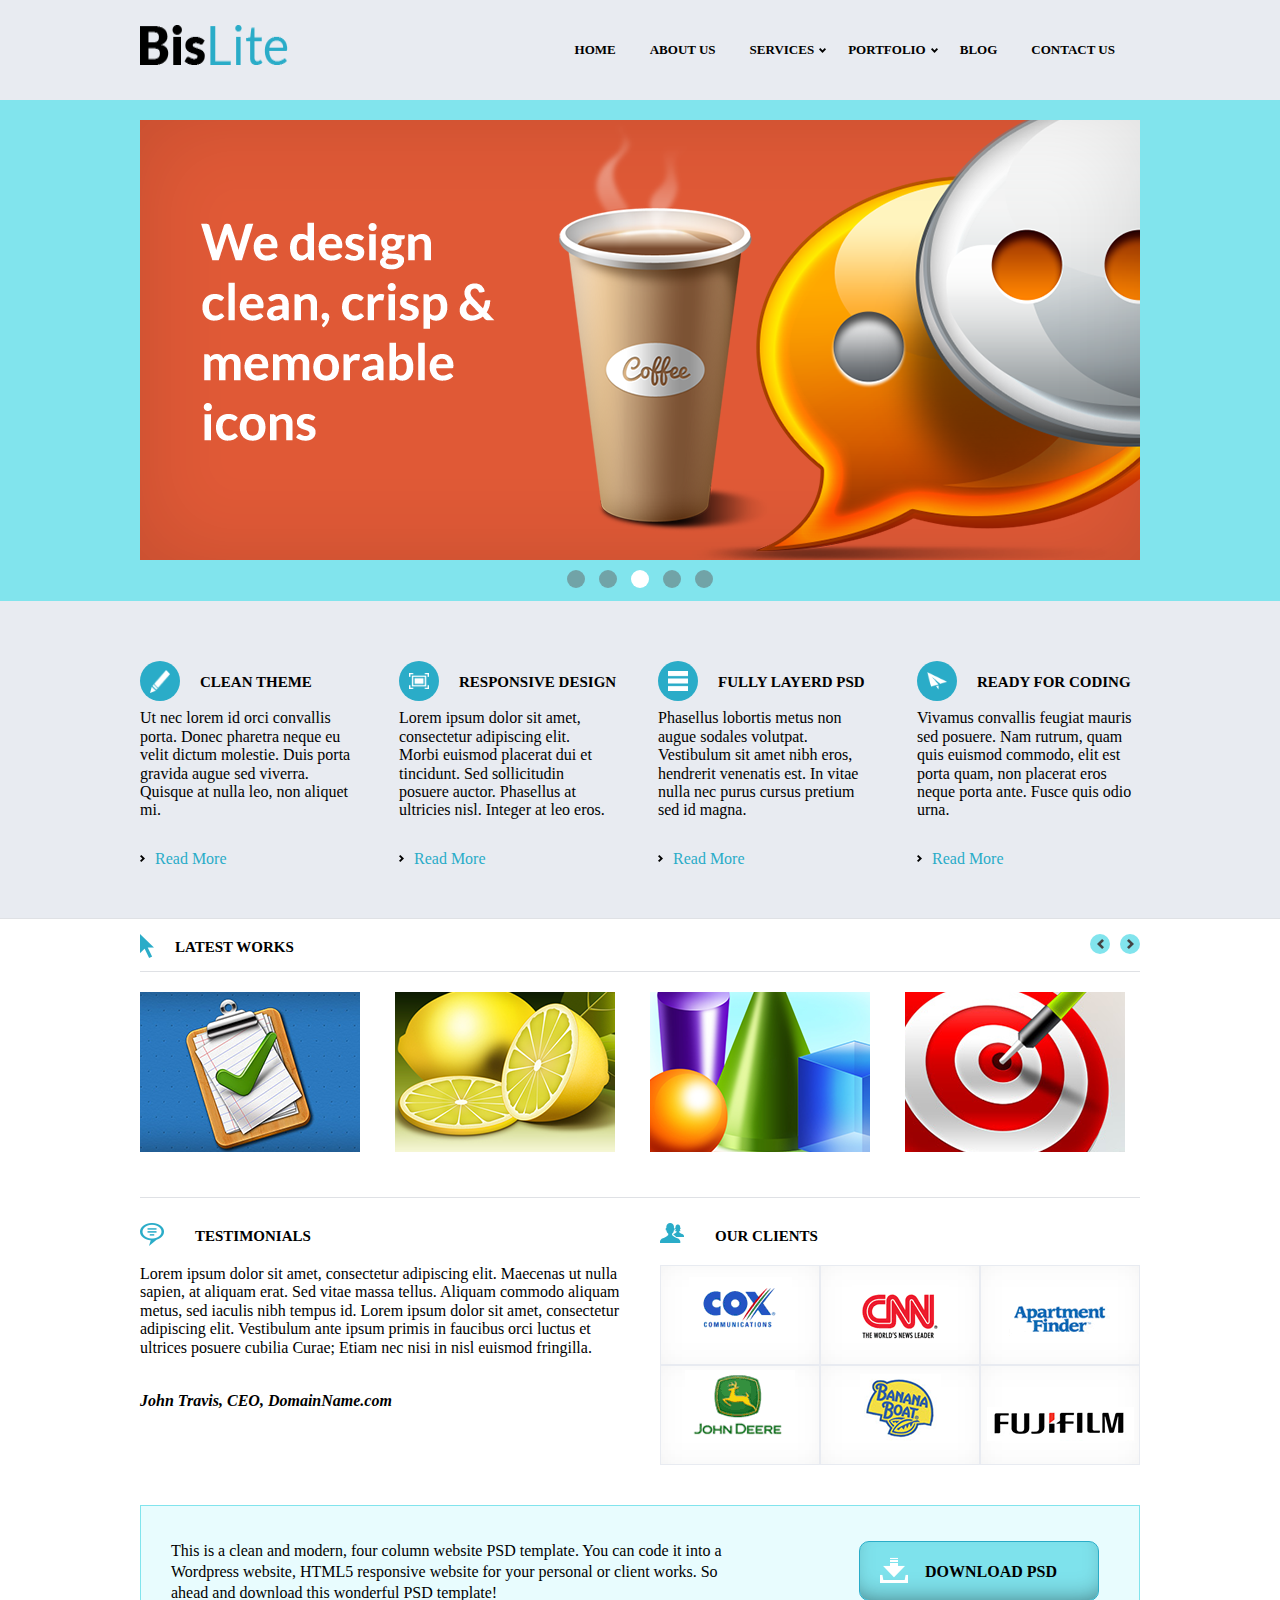
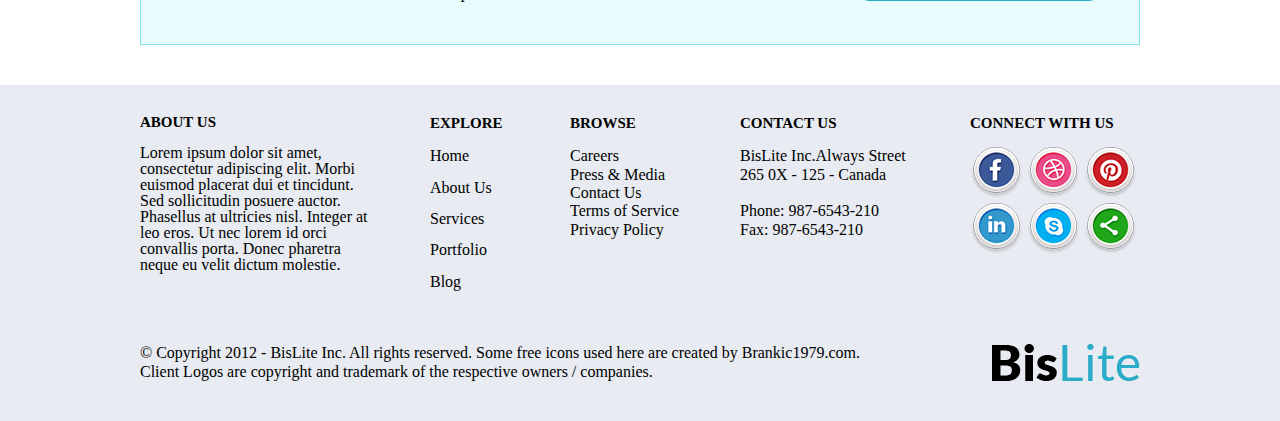
<file: index.html>
<!DOCTYPE html>
<html lang="en">
	<head>
		<meta charset="UTF-8">
		<meta name="viewport" content="width=device-width, initial-scale=1.0">
		<meta http-equiv="X-UA-Compatible" content="ie=edge">
		<title>Document</title>
		<link rel="stylesheet" href="./css/normalaize.css">
		<link rel="stylesheet" href="./css/main.css">
	</head>
	<body>
		<header class="page-header">
			<div class="container clearfix page-header-wrapper">
				<a href="#" class="logo">
					<img src="img/logo.png" alt="logo bislite" class="logo-img">
				</a>
				<nav class="navigation">
					<ul class="main-menu">
						<li class="item">
							<a href="#" class="navigation-link">home</a>
						</li>
						<li class="item">
							<a href="#" class="navigation-link">about us</a>
						</li>
						<li class="item drop-down">
							<a href="#" class="navigation-link">services</a>
							<ul class="sub-menu">
								<li class="item">
									<a href="#" class="navigation-link">Web Design</a>
								</li>
								<li class="item">
									<a href="#" class="navigation-link">Wordpress Design</a>
								</li>
								<li class="item">
									<a href="#" class="navigation-link">Mobile App Development</a>
								</li>
								<li class="item">
									<a href="#" class="navigation-link">Internet Marketing</a>
								</li>
								<li class="item">
									<a href="#" class="navigation-link">Social Media Managment</a>
								</li>
						    </ul>
						</li>
						<li class="item drop-down">
							<a href="#" class="navigation-link">portfolio</a>
						</li>
						<li class="item">
							<a href="#" class="navigation-link">blog</a>
						</li>
						<li class="item">
							<a href="#" class="navigation-link">contact us</a>
						</li>
					</ul>
				</nav>
			</div>
		</header>
		<main>
			<section class="slider">
				<div class="container slider-wrapper">
					<div class="slider_content"></div>
					<div class="slider-buttons">
						<button class="slider-button"></button>
						<button class="slider-button"></button>
						<button class="slider-button active"></button>
						<button class="slider-button"></button>
						<button class="slider-button"></button>
					</div>
				</div>
			</section>
			<section class="services">
				<div class="container services_wrapper clearfix">
					<div class="services-item">
						<h2 class="services-item-title logo-penscil">
							clean theme
						</h2>
						<p>
							Ut nec lorem id orci convallis porta. Donec pharetra neque eu velit dictum molestie. Duis porta gravida augue sed viverra. Quisque at nulla leo, non aliquet mi. 
						</p>
						<a href="#" class="expand">Read More</a>
					</div>
					<div class="services-item">
						<h2 class="services-item-title logo-screen">responsive design
						</h2>
						<p>
							Lorem ipsum dolor sit amet, consectetur adipiscing elit. Morbi euismod placerat dui et tincidunt. Sed sollicitudin posuere auctor. Phasellus at ultricies nisl. Integer at leo eros.
						</p>
						<a href="#" class="expand">Read More</a>
					</div>
					<div class="services-item">
						<h2 class="services-item-title logo-burgermenu">fully layerd psd
						</h2>
						<p>
							Phasellus lobortis metus non augue sodales volutpat. Vestibulum sit amet nibh eros, hendrerit venenatis est. In vitae nulla nec purus cursus pretium sed id magna. 

						</p>
						<a href="#" class="expand">Read More</a>
					</div>
					<div class="services-item">
						<h2 class="services-item-title logo-telegram">ready for coding
						</h2>
						<p>
							Vivamus convallis feugiat mauris sed posuere. Nam rutrum, quam quis euismod commodo, elit est porta quam, non placerat eros neque porta ante. Fusce quis odio urna. 
						</p>
						<a href="#" class="expand">Read More</a>
					</div>
				</div>
			</section>
			<section class="last-works">
				<div class="container clearfix">
					<header class="works-header clearfix">
						<h2 class="tittle-works">latest works</h2>
						<button class="arrow-button">
							<img src="img/arrow.png" alt="arrow-left" class="arrow-right">
						</button>
						<button class="arrow-button">
							<img src="img/arrow.png" alt="arrow-right" class="arrow-left">
						</button>
					</header>
					<div class="img-works clearfix">
						<div class="works">
							<img src="img/checked.png" alt="img-checked">
							<div class="view">
								<img src="img/eye.png" alt="img-eye" class="img-eye">
								<img src="img/clip.png" alt="img-clip" class="img-clip">
							</div>
						</div>
						<div class="works">
							<img src="img/lemon.png" alt="img-lemon">
							<div class="view">
								<img src="img/eye.png" alt="img-eye" class="img-eye">
								<img src="img/clip.png" alt="img-clip" class="img-clip">
							</div>
						</div>
						<div class="works">
							<img src="img/figures.png" alt="img-figures" >
							<div class="view">
								<img src="img/eye.png" alt="img-eye" class="img-eye">
								<img src="img/clip.png" alt="img-clip" class="img-clip">
							</div>
						</div>
						<div class="works">
							<img src="img/darts.png" alt="img-darts">
							<div class="view">
								<a href="#">
									<img src="img/eye.png" alt="img-eye" class="img-eye">
								</a>
								<a href="#">
									<img src="img/clip.png" alt="img-clip" class="img-clip">
								</a>
							</div>
						</div>
					</div>
				</div>
			</section>
			<section class="about-us">
				<div class="container clearfix">
					<div class="reviews">
						<h2 class="headline-reviews logo-comments">testimonials</h2>
						<p class="comment">Lorem ipsum dolor sit amet, consectetur adipiscing elit. Maecenas ut nulla sapien, at aliquam erat. Sed vitae massa tellus. Aliquam commodo aliquam metus, sed iaculis nibh tempus id. Lorem ipsum dolor sit amet, consectetur adipiscing elit. Vestibulum ante ipsum primis in faucibus orci luctus et ultrices posuere cubilia Curae; Etiam nec nisi in nisl euismod fringilla.</p>
						<p class="autor-comments">John Travis, CEO, DomainName.com</p>
					</div>
					<div class="clients clearfix">
						<h2 class="headline-reviews logo-reviews ">our clients</h2>
						<div class="logo-clients clearfix">
							<div class="container-logo">
								<a href="#">
									<img src="img/cox.png" alt="logo-cox">
								</a>
							</div>
							<div class="container-logo">
								<a href="#">
									<img src="img/cnn.png" alt="logo-cnn">
								</a>
							</div>
							<div class="container-logo">
								<a href="#">
									<img src="img/apart.png" alt="logo-apartment">
								</a>
							</div>
							<div class="container-logo">
								<a href="#">
									<img src="img/deere.png" alt="logo-deere">
								</a>	
							</div> 
							<div class="container-logo">
								<a href="#">
									<img src="img/banana.png" alt="logo-banana">
								</a>
							</div>
							<div class="container-logo">
								<a href="#">
									<img src="img/figifilm.png" alt="logo-figifilm">
								</a>
							</div>
						</div>
					</div>
				</div>
			</section>
			<section class="template">
				<div class="container download-template">
					<div class="download-button">
	                	<input id="file-input" type="file" name="file" class="upload-button">
	                	<label for="file-input" class="download-label">download psd</label>
	                </div>
					<p class="download-file">This is a clean and modern, four column website PSD template. You can code it into a Wordpress website, HTML5 responsive website for your personal or client works. So ahead and download this wonderful PSD template!</p>
				</div>
			</section>
		</main>
		<footer class="footer">
			<div class="container">
				<nav class="footer-nav clearfix">
					<div class="column-footer about">
						<h2 class="headline-footer">about us</h2>
						<p class="footer-about">Lorem ipsum dolor sit amet, consectetur adipiscing elit. Morbi euismod placerat dui et tincidunt. Sed sollicitudin posuere auctor. Phasellus at ultricies nisl. Integer at leo eros. Ut nec lorem id orci convallis porta. Donec pharetra neque eu velit dictum molestie.</p>
					</div>
					<div class="column-footer explore">
						<h2 class="headline-footer">explore</h2>
						<ul class="explore-list">
							<li class="explore-item">
								<a href="#">Home</a>
							</li>
							<li class="explore-item">
								<a href="#">About Us</a>
							</li>
							<li class="explore-item">
								<a href="#">Services</a>
							</li>
							<li class="explore-item">
								<a href="#">Portfolio</a>
							</li>
							<li class="explore-item">
								<a href="#">Blog</a>
							</li>
						</ul>
					</div>
					<div class="column-footer browse">
						<h2 class="headline-footer">browse</h2>
						<ul class="browse">
							<li>
								<a href="#">Careers</a>
							</li>
							<li>
								<a href="#">Press & Media</a>
							</li>
							<li>
								<a href="#">Contact Us</a>
							</li>
							<li>
								<a href="#">Terms of Service</a>
							</li>
							<li>
								<a href="#">Privacy Policy</a>
							</li>
						</ul>
					</div>
					<div class="column-footer contact">
						<h2 class="headline-footer">contact us</h2>
						<p>BisLite Inc.Always Street 265 0X - 125 - Canada</p><br>
						<p>Phone: 987-6543-210 Fax: 987-6543-210</p>
					</div>
					<div class="column-footer social-networks">
						<h2 class="headline-footer">connect with us</h2>
						<div class="networks-icon">
							<a href="#">
								<img src="img/facebook.png" alt="logo-facebook">
							</a>
							<a href="#">
								<img src="img/dribbble.png" alt="logo-dribble">
							</a>
							<a href="#">
								<img src="img/pinterest.png" alt="logo-pinterest">
							</a>
							<a href="#">
								<img src="img/linkedin.png" alt="logo-linkedin">
							</a>
							<a href="#">
								<img src="img/skype.png" alt="logo-skype">
							</a>
							<a href="#">
								<img src="img/share.png" alt="logo-share">
							</a>
						</div>
					</div>
				</nav>
				<section class="note-footer">
					<div class="container">
						<img src="img/logo.png" alt="logo" class="footer-logo">
						<p>© Copyright 2012 - BisLite Inc. All rights reserved. Some free icons used here are created by Brankic1979.com. Client Logos are copyright and trademark of the respective owners / companies.</p>
					</div>
				</section>
		  	</div>
		</footer>
	</body>
</html>
</file>
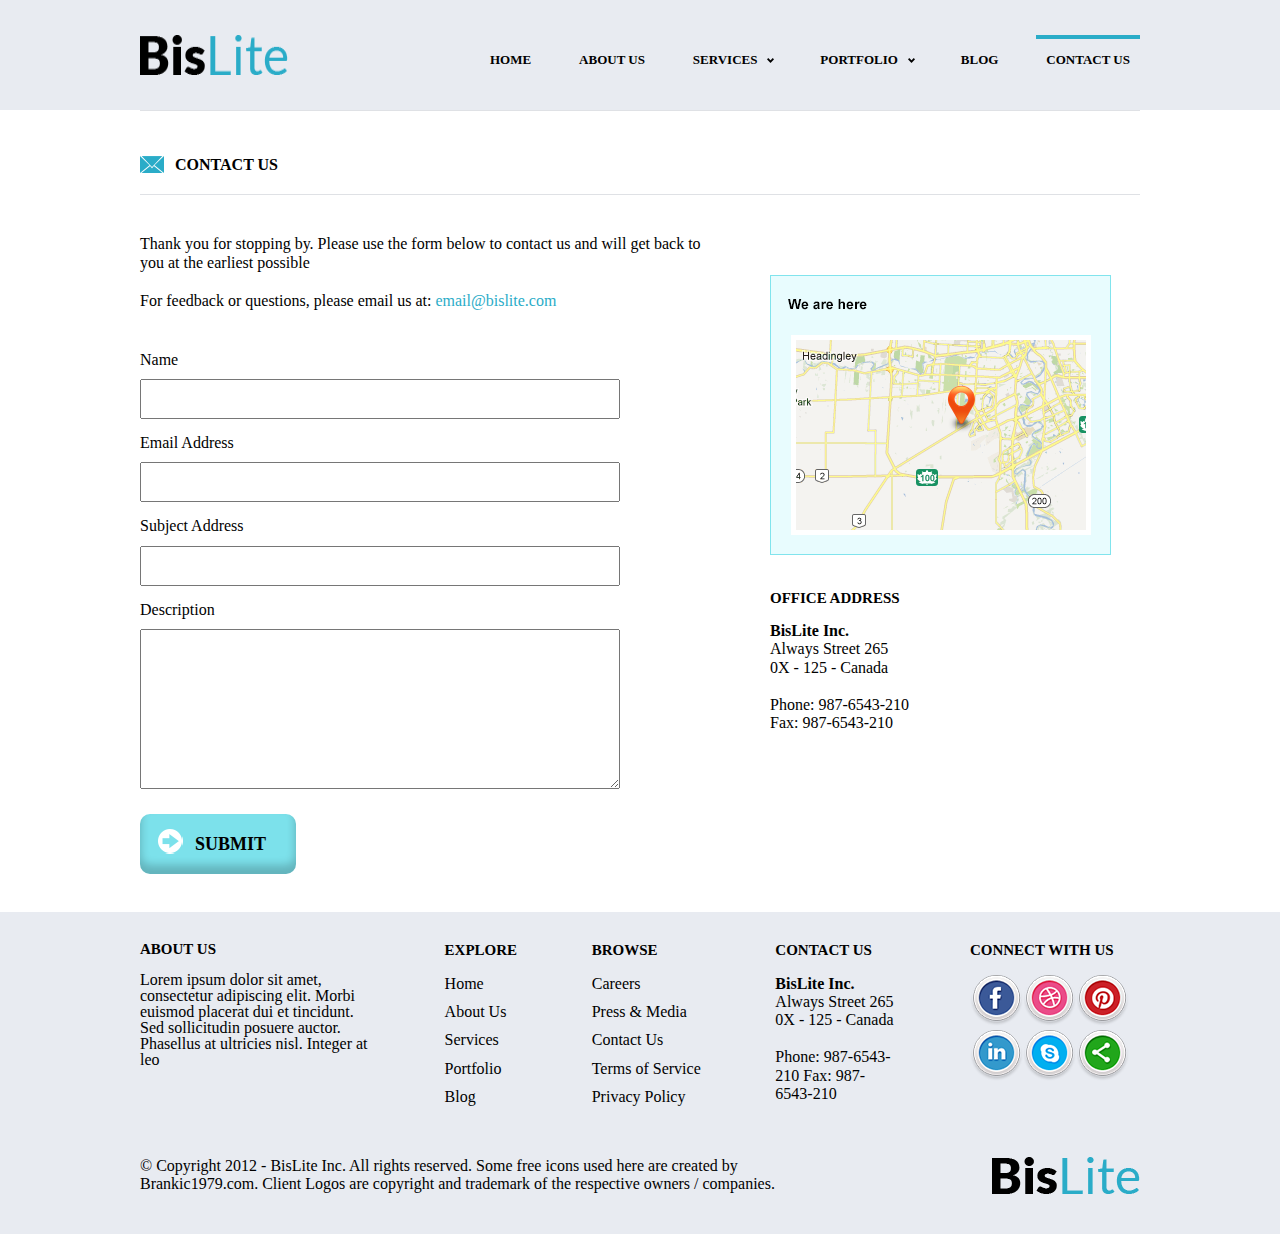
<file: assets/pages/contact.html>
<!DOCTYPE html>
<html lang="en">
    <head>
        <meta charset="UTF-8">
        <title>contact</title>
        <link rel="stylesheet" href="../css/normalaize.css">
        <link rel="stylesheet" href="../css/main.css">
    </head>
    <body>
        <header class="page-header">
            <div class="container page-header-wrapper">
                <a href="../../index.html" class="logo">
                <img src="../img/logo.png" alt="logo bislite" class="logo-img">
                </a>
                <nav class="navigation">
                    <ul class="main-menu">
                        <li class="item">
                            <a href="../../index.html" class="navigation-link">home</a>
                        </li>
                        <li class="item">
                            <a href="#" class="navigation-link">about us</a>
                        </li>
                        <li class="item drop-down">
                            <a href="#" class="navigation-link">services</a>
                            <ul class="sub-menu">
                                <li class="item">
                                    <a href="#" class="navigation-link">Web Design</a>
                                </li>
                                <li class="item">
                                    <a href="#" class="navigation-link">Wordpress Design</a>
                                </li>
                                <li class="item">
                                    <a href="#" class="navigation-link">Mobile App Development</a>
                                </li>
                                <li class="item">
                                    <a href="#" class="navigation-link">Internet Marketing</a>
                                </li>
                                <li class="item">
                                    <a href="#" class="navigation-link">Social Media Managment</a>
                                </li>
                            </ul>
                        </li>
                        <li class="item drop-down">
                            <a href="portfolio.html" class="navigation-link">portfolio</a>
                        </li>
                        <li class="item">
                            <a href="#" class="navigation-link">blog</a>
                        </li>
                        <li class="item active-page">
                            <a href="#" class="navigation-link">contact us</a>
                        </li>
                    </ul>
                </nav>
            </div>
        </header>
        <main class="main-portfolio">
            <div class="container">
                <section class="header-contact">
                    <h4 class="envelope">contact us</h4>
                </section>
                <div class="main-wrapper">
                    <section class="form">
                        <p class="appeal">Thank you for stopping by. Please use the form below to contact us and will get back to you at the earliest possible</p>
                        <p class="appeal">For feedback or questions, please email us at: <a href="mailto:email@bislite.com" class="email">email@bislite.com</a></p>
                        <div class="form-wrapper">
                            <label for="name" id="name">Name</label>
                            <input type="text" id="name" class="input-form"><br>
                            <label for="email" id="email">Email Address</label>
                            <input type="email" id="email" class="input-form"><br>
                            <label for="subject" id="subject">Subject Address</label>
                            <input type="text" id="subject" class="input-form">
                            <label for="description">Description</label>
                            <textarea class="input-textarea" id="description"></textarea>
                            <button class="button-submit">submit</button>
                        </div>
                    </section>
                    <section class="address">
                        <div class="map">
                            <img src="../img/map.png">
                            <div class="contact-map">
                                <h2 class="headline-footer">Office Address</h2>
                                <p><p class="contact-bold">BisLite Inc.</p> Always Street 265 0X - 125 - Canada</p>
                                <br>
                                <p>Phone: 987-6543-210 Fax: 987-6543-210</p>
                            </div>
                        </div>
                    </section>
                </div>
            </div>
        </main>
        <footer class="footer">
            <div class="container">
                <nav class="footer-nav">
                    <div class="about">
                        <h2 class="headline-footer">about us</h2>
                        <p class="footer-about">Lorem ipsum dolor sit amet,
                            consectetur adipiscing elit. Morbi euismod placerat dui et tincidunt.
                            Sed sollicitudin posuere auctor. Phasellus at ultricies nisl. Integer at
                            leo
                        </p>
                    </div>
                    <div class="explore">
                        <h2 class="headline-footer">explore</h2>
                        <ul class="explore-list">
                            <li class="explore-item">
                                <a href="../../index.html">Home</a>
                            </li>
                            <li class="explore-item">
                                <a href="#">About Us</a>
                            </li>
                            <li class="explore-item">
                                <a href="#">Services</a>
                            </li>
                            <li class="explore-item">
                                <a href="portfolio.html">Portfolio</a>
                            </li>
                            <li class="explore-item">
                                <a href="#">Blog</a>
                            </li>
                        </ul>
                    </div>
                    <div class="browse">
                        <h2 class="headline-footer">browse</h2>
                        <ul class="browse">
                            <li class="browse-item">
                                <a href="#">Careers</a>
                            </li>
                            <li class="browse-item">
                                <a href="#">Press & Media</a>
                            </li>
                            <li class="browse-item">
                                <a href="#">Contact Us</a>
                            </li>
                            <li class="browse-item">
                                <a href="#">Terms of Service</a>
                            </li>
                            <li class="browse-item">
                                <a href="#">Privacy Policy</a>
                            </li>
                        </ul>
                    </div>
                    <div class="contact">
                        <h2 class="headline-footer">contact us</h2>
                        <p><p class="contact-bold">BisLite Inc.</p>Always Street 265 0X - 125 - Canada</p>
                        <br>
                        <p>Phone: 987-6543-210 Fax: 987-6543-210</p>
                    </div>
                    <div class="social-networks">
                        <h2 class="headline-footer">connect with us</h2>
                        <div class="networks-icon">
                            <a href="#">
                            <img src="../img/facebook.png" alt="logo-facebook">
                            </a>
                            <a href="#">
                            <img src="../img/dribbble.png" alt="logo-dribble">
                            </a>
                            <a href="#">
                            <img src="../img/pinterest.png" alt="logo-pinterest">
                            </a>
                            <a href="#">
                            <img src="../img/linkedin.png" alt="logo-linkedin">
                            </a>
                            <a href="#">
                            <img src="../img/skype.png" alt="logo-skype">
                            </a>
                            <a href="#">
                            <img src="../img/share.png" alt="logo-share">
                            </a>
                        </div>
                    </div>
                </nav>
                <section class="note-footer">
                    <div class="container inner">
                        <p class="copyright">© Copyright 2012 - BisLite Inc. All
                            rights reserved. Some free icons used here are created by
                            Brankic1979.com. Client Logos are copyright and trademark of the
                            respective owners / companies.
                        </p>
                        <img src="../img/logo.png" alt="logo" class="footer-logo">
                    </div>
                </section>
            </div>
        </footer>
    </body>
</html>
</file>
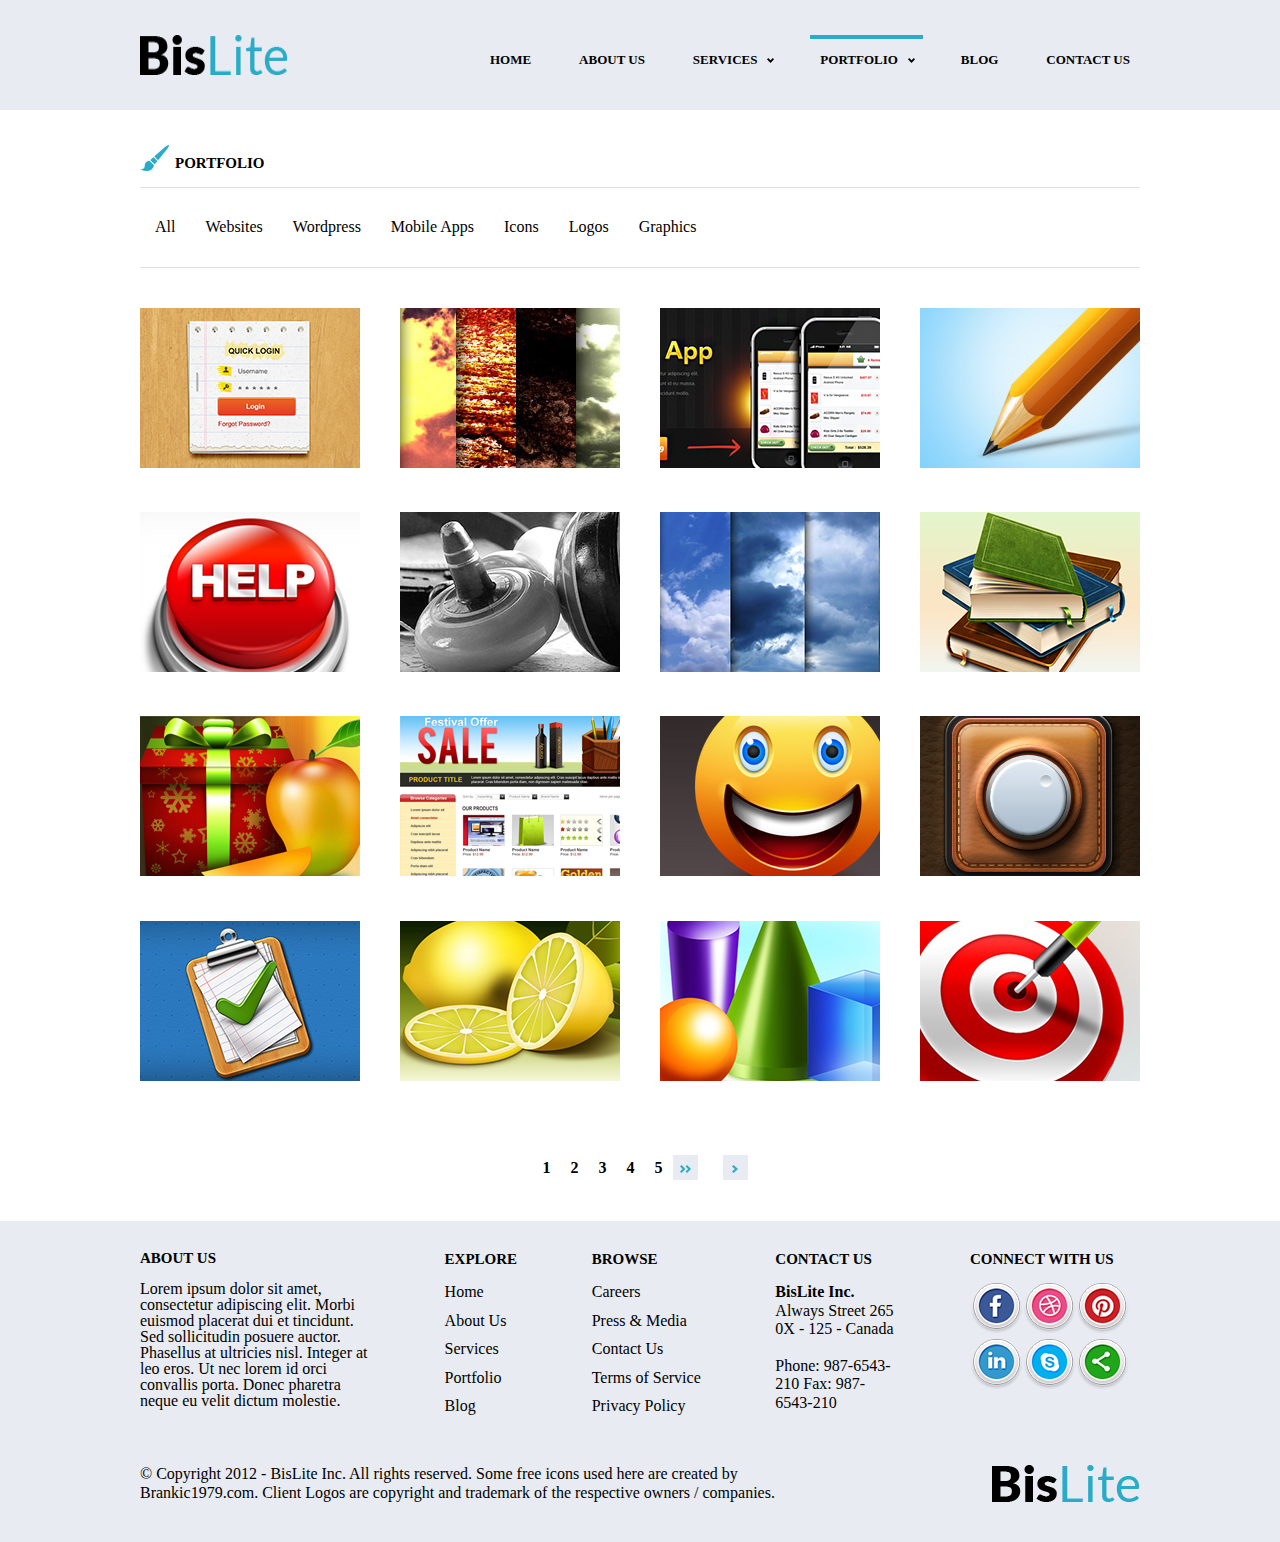
<file: assets/pages/portfolio.html>
<!DOCTYPE html>
<html lang="en">
	<head>
		<meta charset="UTF-8">
		<title>portfolio</title>
		<link rel="stylesheet" href="../css/normalaize.css">
		<link rel="stylesheet" href="../css/main.css">
	</head>
	<body>
        <header class="page-header">
			<div class="container page-header-wrapper">
				<a href="../../index.html" class="logo">
					<img src="../img/logo.png" alt="logo bislite" class="logo-img">
				</a>
				<nav class="navigation">
					<ul class="main-menu">
						<li class="item">
							<a href="../../index.html" class="navigation-link">home</a>
						</li>
						<li class="item">
							<a href="#" class="navigation-link">about us</a>
						</li>
						<li class="item drop-down">
							<a href="#" class="navigation-link">services</a>
							<ul class="sub-menu">
								<li class="item">
									<a href="#" class="navigation-link">Web Design</a>
								</li>
								<li class="item">
									<a href="#" class="navigation-link">Wordpress Design</a>
								</li>
								<li class="item">
									<a href="#" class="navigation-link">Mobile App Development</a>
								</li>
								<li class="item">
									<a href="#" class="navigation-link">Internet Marketing</a>
								</li>
								<li class="item">
									<a href="#" class="navigation-link">Social Media Managment</a>
								</li>
						    </ul>
						</li>
						<li class="item drop-down active-page">
							<a href="#" class="navigation-link">portfolio</a>
						</li>
						<li class="item">
							<a href="#" class="navigation-link">blog</a>
						</li>
						<li class="item">
							<a href="contact.html" class="navigation-link">contact us</a>
						</li>
					</ul>
				</nav>
			</div>
		</header>
		<main class="main-portfolio">
			<div class="container ">
				<div class="header-portfolio">
					<h2 class="tittle-works brush">portfolio</h2>
				</div>
				<div class="nav-portfolio">
					<a href="#" class="services-portfolio">All</a>
					<a href="#" class="services-portfolio">Websites</a>
					<a href="#" class="services-portfolio">Wordpress</a>
					<a href="#" class="services-portfolio">Mobile Apps</a>
					<a href="#" class="services-portfolio">Icons</a>
					<a href="#" class="services-portfolio">Logos</a>
					<a href="#" class="services-portfolio">Graphics</a>
				</div>
				<div class="product">
					<div class="card">
						<img src="../img/card-login.png" alt="card-login" class="card-product">
						<div class="view">
							<a href="#">	
								<img src="../img/eye.png" alt="img-eye" class="img-eye">
							</a>
							<a href="#">
								<img src="../img/clip.png" alt="img-clip" class="img-clip">
							</a>
						</div>
					</div>	
					<div class="card">
						<img src="../img/card-filter.png" alt="card-filter" class="card-product">
						<div class="view">
							<a href="#">	
								<img src="../img/eye.png" alt="img-eye" class="img-eye">
							</a>
							<a href="#">
								<img src="../img/clip.png" alt="img-clip" class="img-clip">
							</a>
						</div>
					</div>	
					<div class="card">
						<img src="../img/card-app.png" alt="card-app" class="card-product">
						<div class="view">
							<a href="#">	
								<img src="../img/eye.png" alt="img-eye" class="img-eye">
							</a>
							<a href="#">
								<img src="../img/clip.png" alt="img-clip" class="img-clip">
							</a>
						</div>
					</div>	
					<div class="card">
						<img src="../img/card-pencil.png" alt="card-pencil" class="card-product">
						<div class="view">
							<a href="#">	
								<img src="../img/eye.png" alt="img-eye" class="img-eye">
							</a>
							<a href="#">
								<img src="../img/clip.png" alt="img-clip" class="img-clip">
							</a>
						</div>
					</div>	
					<div class="card">
						<img src="../img/help.png" alt="help" class="card-product">
						<div class="view">
							<a href="#">	
								<img src="../img/eye.png" alt="img-eye" class="img-eye">
							</a>
							<a href="#">
								<img src="../img/clip.png" alt="img-clip" class="img-clip">
							</a>
						</div>
					</div>	
					<div class="card">
						<img src="../img/button.png" alt="button" class="card-product">
						<div class="view">
							<a href="#">	
								<img src="../img/eye.png" alt="img-eye" class="img-eye">
							</a>
							<a href="#">
								<img src="../img/clip.png" alt="img-clip" class="img-clip">
							</a>
						</div>
					</div>	
					<div class="card">
						<img src="../img/sky.png" alt="sky" class="card-product">
						<div class="view">
							<a href="#">	
								<img src="../img/eye.png" alt="img-eye" class="img-eye">
							</a>
							<a href="#">
								<img src="../img/clip.png" alt="img-clip" class="img-clip">
							</a>
						</div>
					</div>	
					<div class="card">
						<img src="../img/books.png" alt="books" class="card-product">
						<div class="view">
							<a href="#">	
								<img src="../img/eye.png" alt="img-eye" class="img-eye">
							</a>
							<a href="#">
								<img src="../img/clip.png" alt="img-clip" class="img-clip">
							</a>
						</div>
					</div>	
					<div class="card">
						<img src="../img/present.png" alt="present" class="card-product">
						<div class="view">
							<a href="#">	
								<img src="../img/eye.png" alt="img-eye" class="img-eye">
							</a>
							<a href="#">
								<img src="../img/clip.png" alt="img-clip" class="img-clip">
							</a>
						</div>
					</div>	
					<div class="card">
						<img src="../img/sale.png" alt="sale" class="card-product">
						<div class="view">
							<a href="#">	
								<img src="../img/eye.png" alt="img-eye" class="img-eye">
							</a>
							<a href="#">
								<img src="../img/clip.png" alt="img-clip" class="img-clip">
							</a>
						</div>
					</div>	
					<div class="card">
						<img src="../img/smile.png" alt="smile" class="card-product">
						<div class="view">
							<a href="#">	
								<img src="../img/eye.png" alt="img-eye" class="img-eye">
							</a>
							<a href="#">
								<img src="../img/clip.png" alt="img-clip" class="img-clip">
							</a>
						</div>
					</div>	
					<div class="card">
						<img src="../img/switch.png" alt="switch" class="card-product">
						<div class="view">
							<a href="#">	
								<img src="../img/eye.png" alt="img-eye" class="img-eye">
							</a>
							<a href="#">
								<img src="../img/clip.png" alt="img-clip" class="img-clip">
							</a>
						</div>
					</div>	
					<div class="card">
						<img src="../img/checked.png" alt="cheked" class="card-product">
						<div class="view">
							<a href="#">	
								<img src="../img/eye.png" alt="img-eye" class="img-eye">
							</a>
							<a href="#">
								<img src="../img/clip.png" alt="img-clip" class="img-clip">
							</a>
						</div>
					</div>	
					<div class="card">
						<img src="../img/lemon.png" alt="lemon" class="card-product">
						<div class="view">
							<a href="#">	
								<img src="../img/eye.png" alt="img-eye" class="img-eye">
							</a>
							<a href="#">
								<img src="../img/clip.png" alt="img-clip" class="img-clip">
							</a>
						</div>
					</div>	
					<div class="card">
						<img src="../img/figures.png" alt="figures" class="card-product">
						<div class="view">
							<a href="#">	
								<img src="../img/eye.png" alt="img-eye" class="img-eye">
							</a>
							<a href="#">
								<img src="../img/clip.png" alt="img-clip" class="img-clip">
							</a>
						</div>
					</div>	
					<div class="card">
						<img src="../img/darts.png" alt="darts" class="card-product">
						<div class="view">
							<a href="#">	
								<img src="../img/eye.png" alt="img-eye" class="img-eye">
							</a>
							<a href="#">
								<img src="../img/clip.png" alt="img-clip" class="img-clip">
							</a>
						</div>
					</div>
				</div>
				<div class="pages-slider">
					<a href="#" class="number-page">1</a>
					<a href="#" class="number-page">2</a>
					<a href="#" class="number-page">3</a>
					<a href="#" class="number-page">4</a>
					<a href="#" class="number-page">5</a>
					<button class="button-slider">
						<img src="../img/duble-arrow.png" alt="duble-arrow">
					</button>
					<button class="button-slider">
						<img src="../img/slider-arrow.png" alt="slider-arrow">
					</button>
				</div>
			</div>
		</main>
		<footer class="footer">
			<div class="container">
				<nav class="footer-nav">
					<div class="about">
						<h2 class="headline-footer">about us</h2>
						<p class="footer-about">Lorem ipsum dolor sit amet, consectetur adipiscing elit. Morbi euismod placerat dui et tincidunt. Sed sollicitudin posuere auctor. Phasellus at ultricies nisl. Integer at leo eros. Ut nec lorem id orci convallis porta. Donec pharetra neque eu velit dictum molestie.</p>
					</div>
					<div class="explore">
						<h2 class="headline-footer">explore</h2>
						<ul class="explore-list">
							<li class="explore-item">
								<a href="../../index.html">Home</a>
							</li>
							<li class="explore-item">
								<a href="#">About Us</a>
							</li>
							<li class="explore-item">
								<a href="#">Services</a>
							</li>
							<li class="explore-item">
								<a href="#">Portfolio</a>
							</li>
							<li class="explore-item">
								<a href="#">Blog</a>
							</li>
						</ul>
					</div>
					<div class="browse">
                        <h2 class="headline-footer">browse</h2>
                        <ul class="browse">
                            <li class="browse-item">
                                <a href="#">Careers</a>
                            </li>
                            <li class="browse-item">
                                <a href="#">Press & Media</a>
                            </li>
                            <li class="browse-item">
                                <a href="contact.html">Contact Us</a>
                            </li>
                            <li class="browse-item">
                                <a href="#">Terms of Service</a>
                            </li>
                            <li class="browse-item">
                                <a href="#">Privacy Policy</a>
                            </li>
                        </ul>
                    </div>
					<div class="contact">
						<h2 class="headline-footer">contact us</h2>
						<p><p class="contact-bold">BisLite Inc.</p>Always Street 265 0X - 125 - Canada</p><br>
						<p>Phone: 987-6543-210 Fax: 987-6543-210</p>
					</div>
					<div class="social-networks">
						<h2 class="headline-footer">connect with us</h2>
						<div class="networks-icon">
							<a href="#">
								<img src="../img/facebook.png" alt="logo-facebook">
							</a>
							<a href="#">
								<img src="../img/dribbble.png" alt="logo-dribble">
							</a>
							<a href="#">
								<img src="../img/pinterest.png" alt="logo-pinterest">
							</a>
							<a href="#">
								<img src="../img/linkedin.png" alt="logo-linkedin">
							</a>
							<a href="#">
								<img src="../img/skype.png" alt="logo-skype">
							</a>
							<a href="#">
								<img src="../img/share.png" alt="logo-share">
							</a>
						</div>
					</div>
				</nav>
				<section class="note-footer">
					<div class="container inner">
						<p class="copyright">© Copyright 2012 - BisLite Inc. All rights reserved. Some free icons used here are created by Brankic1979.com. Client Logos are copyright and trademark of the respective owners / companies.</p>
						<img src="../img/logo.png" alt="logo" class="footer-logo">
					</div>
				</section>
		  	</div>
		</footer>
	</body>
</html>
</file>
<file: css/main.css>
* {
  box-sizing: border-box;
}

a {
  text-decoration: none;
  color: #000;
}

h2,p,ul {
  margin-top: 0;
  margin-bottom: 0;
}

ul {
  padding-left: 0;
}

li {
  list-style: none;
}

button {
  cursor: pointer;
}

.clearfix::after {
  content: '';
  display: block;
  clear: both;
}

.container {
  width: 1000px;
  margin-left: auto;
  margin-right: auto;
}

.page-header {
  background-color: #e8ebf1;
}

.page-header-wrapper {
  padding: 25px 0;
  line-height: 2.5em;
}

.navigation {
  display: inline;
  float: right;
}

.logo {
  float: left;
  width: 148px;
  height: 40px;
}

.logo-img {
  width: 148px;
  height:40px;
}

.navigation-link {
  display: inline-block;
  padding: 1px 25px 5px 5px;
  border-top: 4px solid transparent;
  color: #000;
  font-size: 13px;
  text-transform: uppercase;
  font-weight: bold;
}

.main-menu > .item > .navigation-link:hover {
  border-top: 4px solid #2aacc8;
}

.sum-menu > .item  {
  width: 200px;
}

.main-menu > .navigation-link:last-child {
  margin-right: 0;
}

.navigation-link:hover {
  background-color: #fff;
  color: #2aacc8;
}

.main-menu > .item + .navigation-link:hover {
  border-top: 4px solid #2aacc8;
}

.main-menu {
  display: block;
  margin: 0;
  padding: 0;
}

.sub-menu {
  display: none;
  position: absolute;
  top: 50px;
  left: 0;
  padding: 0;
  background-color: #fff;
  border-bottom: 4px solid #2aacc8;
}

.drop-down:hover > .sub-menu {
  display: block;
}

.drop-down {
  position: relative;
}

.drop-down::after {
  content: '';
  position: absolute;
  top: 23px;
  right: 10px;
  width: 10px;
  height: 5px;
  background: url("../img/down-arrow.png") no-repeat;
}

.item {
  list-style: none;
}

 .main-menu > .item {
  display: inline-block;
}

.sub-menu > .item > .navigation-link {
  min-width: 230px;
  text-transform: none;
}

.slider {
  background-color: #81e4ed;
}
.slider-wrapper {
  padding-top: 20px;
  padding-bottom: 10px;
}

.slider_content {
  height: 440px;
  margin-bottom: 10px;
  background-repeat: no-repeat;
  background-position: right;
  background-size: cover;
  background-image: url(../img/coffee-cup.png);
}

.slider-button {
  width: 18px;
  height: 18px;
  margin-right: 10px;
  border-radius: 50%;
  background-color: #71a3a7;
  border: none;
}

.slider-button.active {
  background-color: #fff;
}

.slider-buttons {
  padding: 0 20px;
  text-align: center;
}

.slider-button:last-child {
  margin-right: 0;
}

.services {
  background-color: #e8ebf1;
}

.services_wrapper {
  padding-top: 60px;
  padding-bottom: 50px;
}

.services-item {
  float: left;
  width: 215px;
  margin-right: 44px;
}

.services-item-title {
  position: relative;
  margin-top: 0;
  margin-bottom: 0;
  padding: 11px 0 17px 60px;
  color: #000000;
  font-family: "Arial - Bold MT";
  font-size: 15px;
  font-weight: 600;
  line-height: 20px;
  text-transform: uppercase;
  white-space: nowrap;
}

.services-item-title::before {
  content: "";
  position: absolute;
  left:0;
  top:0;
  width: 40px;
  height: 40px;
  border-radius: 50%;
  background-repeat: no-repeat;
  background-position: center;
  background-size: 50%;
  background-color: #2aacc8;
}

.logo-penscil::before {
  background-image: url("../img/icon-pencil.png");
}

.logo-screen::before {
  background-image: url("../img/icon-screen.png");
}

.logo-burgermenu::before {
  background-image: url("../img/icon-burgermenu.png");
}

.logo-telegram::before {
  background-image: url("../img/icon-telegram.png");
}

.services-item > .expand {
  position: relative;
  padding-left: 15px;
  color: #2aacc8 ;
}

.services-item > .expand::before {
  content: '';
  position: absolute;
  top: 2px;
  left: 0px;
  width: 10px;
  height: 10px;
  transform: rotate(270deg);
  background: url("../img/down-arrow.png") no-repeat;
}

.services-item p {
  margin-top: 0;
  margin-bottom: 30px;
}

.services-item:last-child {
  margin-right: 0;
}

.last-works {
  border-top: 1px solid #dfe1e5;
}

.works-header {
  border-bottom: 1px solid #dfe1e5;
}

.tittle-works {
  position: relative;
  float: left;
  margin-top: 0;
  margin-bottom: 0;
  padding: 20px 0px 15px 35px;
  font-size: 15px;
  font-weight: 600;
  text-transform: uppercase;
}

.tittle-works::before {
  content: "";
  position: absolute;
  left: 0;
  top: 15px;
  width: 40px;
  height: 40px;
  background: url("../img/cursor.png") no-repeat;
}

.arrow-button {
  float: right;
  width: 20px;
  height: 20px;
  margin-top: 15px;
  margin-left: 10px;
  background-color: #81e4ed;
  border-radius: 50%;
  border: none;
}

.arrow-right {
  transform: rotate(180deg);
}

.img-works {
  border-bottom: 1px solid #dfe1e5;
}

.works {
  float: left;
  padding-top: 20px;
  padding-bottom: 40px;
}

.works {
  margin-right: 35px;
}

.works:last-child {
  margin-right: 0;
}

.works {
  position: relative;
  display: inline-block;
}

.view {
  position: absolute;
  left: 0;
  bottom: 0;
  width: 100%;
  height: 80px;
  background-color: #2aacc8;
  opacity: 0;
}

.img-eye {
  position: absolute;
  top: 30px;
  left: 60px;
}

.img-clip {
  position: absolute;
  top: 30px;
  right: 65px;
}

.works:hover .view {
  bottom: 44px;
  left: 0;
  opacity: 1;
  transition: 0.5s;
}

.reviews {
  float: left;
  width: 50%;
}

.clients {
  float: right;
  width: 50%;

}

.logo-clients {
  float: right; 
  margin-top: 20px;
  margin-left: 20px;
}

.container-logo {
  float: left;
  width: 160px;
  height: 100px;
  border: 1px solid #e8ebf1;
  text-align: center;
  line-height: 8.7;
  box-shadow: inset 0px 0px 74px -68px rgba(0,0,0,0.75);
}


.headline-reviews {
  position: relative;
  margin-top: 30px;
  text-transform: uppercase;
  font-size: 15px;
  font-weight: bold;
}

.logo-reviews {
  position: relative;
  margin-left: 75px;
}

.logo-comments{
  position: relative;
  margin-left: 55px;
}

.logo-comments::before {
  content: "";
  position: absolute;
  top: -5px;
  left: -55px;
  width: 40px;
  height: 40px;
  background: url("../img/comments.png") no-repeat;
}

.logo-reviews::before {
  content: "";
  position: absolute;
  top: -5px;
  left: -55px;
  width: 40px;
  height: 40px;
  background: url("../img/clients.png") no-repeat;
}

.comment {
  margin-top: 20px;
  margin-bottom: 0;
}

.autor-comments {
  margin-top: 35px;
  margin-bottom: 0;
  font-weight: bold;
  font-style: italic;
}


.download-template {
  height: 140px;
  margin-top: 40px;
  margin-bottom: 40px;
  padding-left: 30px;
  padding-top: 35px;
  line-height: 1.3;
  background-color: #e8fcfe;
  border: 1px solid #81e4ed;
}

.download-button {
  float: right;
  margin-right: 40px;
  margin-left: 101px;
}

.download-label {
  cursor: pointer;
}

.upload-button {
  display:none;
}

.download-label {
  position: relative;
  display: inline-block;
  width: 240px;
  height: 60px;
  padding: 20px 20px 20px 65px;
  border-radius: 10px;
  border: 1px solid #2aacc8;
  background-color: #7ee2ec;
  text-transform: uppercase;
  font-weight: bold;
  box-shadow: inset 0px -12px 30px -20px rgba(0,0,0,0.75)
}

.download-label::before {
  content: '';
  position: absolute;
  top: 15px;
  left: 20px;
  width: 30px;
  height: 30px;
  background: url(../img/dow.png) no-repeat;
}

.download-file {
  margin-top: 0;
  margin-bottom: 0;
}

.footer {
  background-color: #e8ebf1;
}

.footer-nav {
  padding-top: 30px;
}

.column-footer {
  float: left;
  margin-right: 60px;
}

.column-footer:last-child {
  margin-right: 0;
}

.headline-footer {
  margin-bottom: 15px;
  text-transform: uppercase;
  font-size: 15px;
}

.about {
  width: 23%;
  line-height: 1;
}

.footer-about {
  margin-top: 15px;
}

.explore {
  width: 8%;
}

.browse {
  width: 11%;
  white-space: nowrap;
}

.contact {
  width: 17%;
}

.explore-item {
  margin-bottom: 13px;
}
.social-networks {
  width: 17%;
}

.note-footer {
  margin-top: 40px;
  padding-bottom: 40px;
}

.footer-logo {
  float: right;
  margin-left: 130px;
}
</file>
<file: assets/css/main.css>
* {
   box-sizing: border-box;
}

a {
   text-decoration: none;
   color: #000;
}

h2,p,ul {
   margin-top: 0;
   margin-bottom: 0;
}

ul {
   padding-left: 0;
}

li {
   list-style: none;
}

button {
   cursor: pointer;
}

.container {
   max-width: 1000px;
   margin-left: auto;
   margin-right: auto;
}

.page-header {
   background-color: #e8ebf1;
}

.page-header-wrapper {
   display: flex;
   justify-content: space-between;
   padding-top: 35px;
   padding-bottom: 20px;
   line-height: 2.5em;
}

.navigation {
   display: flex;
}

.logo-img {
   width: 148px;
   height: 40px;
}

.navigation-link {
   padding: 0px 10px;
   color: #000;
   font-size: 13px;
   text-transform: uppercase;
   font-weight: bold;
}

.item {
   border-top: 4px solid transparent;
}

.active-page {
   border-top: 4px solid #2aacc8;
}

.drop-down .navigation-link {
   padding-right: 25px;
}

.main-menu {
   display: flex;
   justify-content: space-between;
   min-width: 660px;
}

.main-menu > .item:hover {
   border-top: 4px solid #2aacc8;
   background-color: #fff;
}

.navigation-link:hover {
   color: #2aacc8;
}

.sum-menu > .item  {
   min-width: 200px;
}

.main-menu > .navigation-link:last-child {
   margin-right: 0;
}

.main-menu > .item + .navigation-link:hover {
   border-top: 4px solid #2aacc8;
}

.main-menu {
   margin: 0;
   padding: 0;
}

.sub-menu {
   display: none;
   position: absolute;
   top: 38px;
   left: 0;
   padding: 0;
   white-space: nowrap;
   background-color: #fff;
   border-bottom: 4px solid #2aacc8;
   z-index: 1;
}

.drop-down:hover > .sub-menu {
   display: block;
}

.drop-down {
   position: relative;
}

.drop-down::after {
   content: '';
   position: absolute;
   top: 19px;
   right: 5px;
   width: 10px;
   height: 5px;
   background: url("../img/down-arrow.png") no-repeat;
}

.item {
   list-style: none;
}

.sub-menu > .item > .navigation-link {
   min-width: 230px;
   text-transform: none;
}

.slider {
   background-color: #81e4ed;
}
.slider-wrapper {
   padding-top: 20px;
   padding-bottom: 10px;
}

.slider_content {
   height: 440px;
   margin-bottom: 10px;
   background-repeat: no-repeat;
   background-position: right;
   background-size: cover;
   background-image: url(../img/coffee-cup.png);
}

.slider-button {
   width: 18px;
   height: 18px;
   margin-right: 10px;
   border-radius: 50%;
   border: none;
   background-color: #71a3a7;
}

.slider-button.active {
   background-color: #fff;
}

.slider-buttons {
   padding: 0 20px;
   text-align: center;
}

.slider-button:last-child {
   margin-right: 0;
}

.services {
   background-color: #e8ebf1;
}

.services_wrapper {
   display: flex;
   justify-content: space-between;
   padding-top: 60px;
   padding-bottom: 50px;
}

.services-item {
   min-width: 215px;
   margin-right: 44px;
}

.services-item-title {
   position: relative;
   margin-top: 0;
   margin-bottom: 0;
   padding: 11px 0 17px 60px;
   color: #000000;
   font-family: "Arial - Bold MT";
   font-size: 15px;
   font-weight: 600;
   line-height: 20px;
   text-transform: uppercase;
   white-space: nowrap;
}

.services-item-title::before {
   content: "";
   position: absolute;
   left:0;
   top:0;
   width: 40px;
   height: 40px;
   border-radius: 50%;
   background-repeat: no-repeat;
   background-position: center;
   background-size: 50%;
   background-color: #2aacc8;
}

.logo-penscil::before {
   background-image: url("../img/icon-pencil.png");
}

.logo-screen::before {
   background-image: url("../img/icon-screen.png");
}

.logo-burgermenu::before {
   background-image: url("../img/icon-burgermenu.png");
}

.logo-telegram::before {
   background-image: url("../img/icon-telegram.png");
}

.services-item > .expand {
   position: relative;
   padding-left: 15px;
   color: #2aacc8 ;
}

.services-item > .expand::before {
   content: '';
   position: absolute;
   top: 2px;
   left: 0px;
   width: 10px;
   height: 10px;
   transform: rotate(270deg);
   background: url("../img/down-arrow.png") no-repeat;
}

.services-item p {
   margin-top: 0;
   margin-bottom: 30px;
}

.services-item:last-child {
   margin-right: 0;
}

.last-works {
   border-top: 1px solid #dfe1e5;
}

.works-header {
   display: flex;
   justify-content: space-between;
   border-bottom: 1px solid #dfe1e5;
}

.tittle-works {
   position: relative;
   margin-top: 0;
   margin-bottom: 0;
   padding: 20px 0px 15px 35px;
   font-size: 15px;
   font-weight: 600;
   text-transform: uppercase;
}

.tittle-works::before {
   content: "";
   position: absolute;
   left: 0;
   top: 15px;
   width: 40px;
   height: 40px;
}

.arrow-top::before {
   content: "";
   position: absolute;
   background: url("../img/cursor.png") no-repeat;
}
.btns {
   display: flex;
   align-items: center;
}

.arrow-button {
   width: 20px;
   height: 20px;
   margin-left: 10px;
   background-color: #81e4ed;
   border-radius: 50%;
   border: none;
}

.arrow-right {
   transform: rotate(180deg);
}

.img-works {
   display: flex;
   justify-content: space-between;
   border-top: 1px solid #dfe1e5;
   border-bottom: 1px solid #dfe1e5;
}

.works {
   position: relative;
   display: inline-block;
   margin-right: 35px;
   padding-top: 20px;
   padding-bottom: 40px;
}

.works:last-child {
   margin-right: 0;
}

.view {
   position: absolute;
   left: 0;
   bottom: 0;
   min-width: 100%;
   height: 80px;
   background-color: #2aacc8;
   opacity: 0;
}

.img-eye {
   position: absolute;
   top: 30px;
   left: 60px;
}

.img-clip {
   position: absolute;
   top: 30px;
   right: 65px;
}

.works:hover .view {
   bottom: 44px;
   left: 0;
   opacity: 1;
   transition: 0.5s;
}

.reviews {
   width: 50%;
}

.clients {
   width: 50%;
}

.logo-clients {
   display: flex;
   flex-wrap: wrap;
   margin-top: 20px;
   margin-left: 20px;
}

.container-logo {
   width: 160px;
   height: 100px;
   border: 1px solid #e8ebf1;
   text-align: center;
   line-height: 8.7;
   box-shadow: inset 0px 0px 74px -68px rgba(0,0,0,0.75);
}

.about-us {
   display: flex;
   justify-content: space-between;
}

.headline-reviews {
   position: relative;
   margin-top: 30px;
   text-transform: uppercase;
   font-size: 15px;
   font-weight: bold;
}

.logo-reviews {
   position: relative;
   margin-left: 75px;
}

.logo-comments {
   position: relative;
   margin-left: 55px;
}

.logo-comments::before {
   content: "";
   position: absolute;
   top: -5px;
   left: -55px;
   width: 40px;
   height: 40px;
   background: url("../img/comments.png") no-repeat;
}

.logo-reviews::before {
   content: "";
   position: absolute;
   top: -5px;
   left: -55px;
   width: 40px;
   height: 40px;
   background: url("../img/clients.png") no-repeat;
}

.comment {
   margin-top: 20px;
   margin-bottom: 0;
}

.autor-comments {
   margin-top: 35px;
   margin-bottom: 0;
   font-weight: bold;
   font-style: italic;
}

.download-template {
   display: flex;
   align-items: center;
   min-height: 140px;
   margin-top: 40px;
   margin-bottom: 40px;
   padding-left: 30px;
   line-height: 1.3;
   background-color: #e8fcfe;
   border: 1px solid #81e4ed;
}

.download-button {
   float: right;
   margin-right: 40px;
   margin-left: 101px;
}

.download-label {
   cursor: pointer;
}

.upload-button {
   display:none;
}

.download-label {
   position: relative;
   display: inline-block;
   width: 240px;
   height: 60px;
   padding: 20px 20px 20px 65px;
   border-radius: 10px;
   border: 1px solid #2aacc8;
   background-color: #7ee2ec;
   text-transform: uppercase;
   font-weight: bold;
   box-shadow: inset 0px -12px 30px -20px rgba(0,0,0,0.75)
}

.download-label::before {
   content: '';
   position: absolute;
   top: 15px;
   left: 20px;
   width: 30px;
   height: 30px;
   background: url(../img/dow.png) no-repeat;
}

.download-file {
   margin-top: 0;
   margin-bottom: 0;
}

.footer {
   background-color: #e8ebf1;
}

.footer-nav {
   display: flex;
   justify-content: space-between;
   padding-top: 30px;
}

.headline-footer {
   margin-bottom: 15px;
   text-transform: uppercase;
   font-size: 15px;
}

.about {
   width: 23%;
   line-height: 1;
}

.footer-about {
   margin-top: 15px;
}

.explore {
   max-width: 8%;
}

.browse {
   max-width: 11%;
   white-space: nowrap;
}

.browse-item {
   margin-bottom: 10px;
}

.contact {
   max-width: 12%;
}

.contact-bold {
   font-weight: bold;
}

.explore-item {
   margin-bottom: 10px;
}

.networks-icon {
   display:flex;
   flex-wrap: wrap;
}


.social-networks {
   max-width: 17%;
}

.note-footer {
   margin-top: 40px;
   padding-bottom: 40px;
}

.inner {
   display: flex;
   justify-content: space-between;
}

.copyright {
   display: block;
   max-width: 640px;
}

.portfolio-content {
   display: flex;
}

.brush {
   padding-top: 45px;
}

.brush::before {
   content: "";
   position: absolute;
   background: url("../img/brush.png") no-repeat;
   top: 35px;
}

.nav-portfolio {
   display: flex;
   justify-content: flex-start;
   padding: 25px 0px;
   border-top: 1px solid #dfe1e5;
   border-bottom: 1px solid #dfe1e5;
}

.services-portfolio {
   padding: 5px 15px;
}

.services-portfolio:hover {
   background-color: #81e4ed;
}

.product {
   padding-top: 40px;
   display: flex;
   justify-content: space-between;
   flex-wrap: wrap;
   align-content: space-around;
}

.card {
   position: relative;
}

.card-product {
   max-width: 220px;
   height: 160px;
   margin-bottom: 40px;
}


.pages-slider {
   display: flex;
   justify-content: center;
   padding-top: 30px;
   padding-bottom: 40px;
}

.number-page {
   padding: 5px 10px;
   font-weight: bold;
   line-height: 1;
}

.number-page:last-child {
   margin-right: 10px;
}

.number-page:hover {
   background-color: #81e4ed;
}

.button-slider {
   width: 25px;
   height: 25px;
   padding: 0;
   border: none;
   background-color: #e8ebf1;
}

.button-slider:not(:last-child) {
   margin-right: 25px;
}

.card {
   position: relative;
   display: inline-block;
}

.card:hover .view {
   bottom: 44px;
   left: 0;
   opacity: 1;
   transition: 0.5s;
}

.envelope:before {
   content: "";
   position: absolute;
   background: url("../img/envelope.png") no-repeat;
   top: 35px;
}


.header-contact {
   padding: 45px 0px 20px 35px;
   border-top: 1px solid #dfe1e5;
   border-bottom: 1px solid #dfe1e5;
}

.envelope {
   position: relative;
   margin-top: 0;
   margin-bottom: 0;
   text-transform: uppercase;
}


.envelope::before {
   content: "";
   position: absolute;
   left: -35px;
   top: 0;
   width: 25px;
   height: 20px;
   background: url(../img/email.png) no-repeat;
}

.form {
   max-width: 57%;
}


.form-wrapper {
   max-width: 500px;
   padding-top: 20px;
   padding-right: 20px;
}

.appeal {
   margin-bottom: 20px;
}

.input-textarea  {
   min-width: 480px;
   min-height: 160px;
}

.input-form {
   min-width: 100%;
   min-height: 40px;
   margin-top: 10px;
   margin-bottom: 15px;
}

.email {
   color: #2aacc8
}

.input-form:hover,
.input-textarea:hover {
   border: 1px solid #2aacc8;
}

.main-wrapper {
   display: flex;
   padding-top: 40px;
}

.input-textarea {
   margin-top: 10px;
   margin-bottom: 20px;
}

.button-submit {
   position: relative;
   padding: 20px 30px 20px 55px;
   border: none;
   border-radius: 10px;
   background-color: #7ce1eb;
   box-shadow: inset 0px -8px 9px 1px rgba(0,0,0, .2);
   font-size: 18px;
   font-weight: bold;
   text-transform: uppercase;
}

.button-submit:before {
   content: '';
   position: absolute;
   top: 15px;
   left: 18px;
   width: 25px;
   height: 25px;
   background: url(../img/shape.png);
}

.contact-map {
   margin-top: 30px;
   max-width: 41%;
}

.address {
   max-width: 42%;
   padding: 40px 20px 180px 60px;
}
</file>
<file: css/normalaize.css>
/*! normalize.css v8.0.1 | MIT License | github.com/necolas/normalize.css */

/* Document
   ========================================================================== */

/**
 * 1. Correct the line height in all browsers.
 * 2. Prevent adjustments of font size after orientation changes in iOS.
 */

html {
  line-height: 1.15; /* 1 */
  -webkit-text-size-adjust: 100%; /* 2 */
}

/* Sections
   ========================================================================== */

/**
 * Remove the margin in all browsers.
 */

body {
  margin: 0;
}

/**
 * Render the `main` element consistently in IE.
 */

main {
  display: block;
}

/**
 * Correct the font size and margin on `h1` elements within `section` and
 * `article` contexts in Chrome, Firefox, and Safari.
 */

h1 {
  font-size: 2em;
  margin: 0.67em 0;
}

/* Grouping content
   ========================================================================== */

/**
 * 1. Add the correct box sizing in Firefox.
 * 2. Show the overflow in Edge and IE.
 */

hr {
  box-sizing: content-box; /* 1 */
  height: 0; /* 1 */
  overflow: visible; /* 2 */
}

/**
 * 1. Correct the inheritance and scaling of font size in all browsers.
 * 2. Correct the odd `em` font sizing in all browsers.
 */

pre {
  font-family: monospace, monospace; /* 1 */
  font-size: 1em; /* 2 */
}

/* Text-level semantics
   ========================================================================== */

/**
 * Remove the gray background on active links in IE 10.
 */

a {
  background-color: transparent;
}

/**
 * 1. Remove the bottom border in Chrome 57-
 * 2. Add the correct text decoration in Chrome, Edge, IE, Opera, and Safari.
 */

abbr[title] {
  border-bottom: none; /* 1 */
  text-decoration: underline; /* 2 */
  text-decoration: underline dotted; /* 2 */
}

/**
 * Add the correct font weight in Chrome, Edge, and Safari.
 */

b,
strong {
  font-weight: bolder;
}

/**
 * 1. Correct the inheritance and scaling of font size in all browsers.
 * 2. Correct the odd `em` font sizing in all browsers.
 */

code,
kbd,
samp {
  font-family: monospace, monospace; /* 1 */
  font-size: 1em; /* 2 */
}

/**
 * Add the correct font size in all browsers.
 */

small {
  font-size: 80%;
}

/**
 * Prevent `sub` and `sup` elements from affecting the line height in
 * all browsers.
 */

sub,
sup {
  font-size: 75%;
  line-height: 0;
  position: relative;
  vertical-align: baseline;
}

sub {
  bottom: -0.25em;
}

sup {
  top: -0.5em;
}

/* Embedded content
   ========================================================================== */

/**
 * Remove the border on images inside links in IE 10.
 */

img {
  border-style: none;
}

/* Forms
   ========================================================================== */

/**
 * 1. Change the font styles in all browsers.
 * 2. Remove the margin in Firefox and Safari.
 */

button,
input,
optgroup,
select,
textarea {
  font-family: inherit; /* 1 */
  font-size: 100%; /* 1 */
  line-height: 1.15; /* 1 */
  margin: 0; /* 2 */
}

/**
 * Show the overflow in IE.
 * 1. Show the overflow in Edge.
 */

button,
input { /* 1 */
  overflow: visible;
}

/**
 * Remove the inheritance of text transform in Edge, Firefox, and IE.
 * 1. Remove the inheritance of text transform in Firefox.
 */

button,
select { /* 1 */
  text-transform: none;
}

/**
 * Correct the inability to style clickable types in iOS and Safari.
 */

button,
[type="button"],
[type="reset"],
[type="submit"] {
  -webkit-appearance: button;
}

/**
 * Remove the inner border and padding in Firefox.
 */

button::-moz-focus-inner,
[type="button"]::-moz-focus-inner,
[type="reset"]::-moz-focus-inner,
[type="submit"]::-moz-focus-inner {
  border-style: none;
  padding: 0;
}

/**
 * Restore the focus styles unset by the previous rule.
 */

button:-moz-focusring,
[type="button"]:-moz-focusring,
[type="reset"]:-moz-focusring,
[type="submit"]:-moz-focusring {
  outline: 1px dotted ButtonText;
}

/**
 * Correct the padding in Firefox.
 */

fieldset {
  padding: 0.35em 0.75em 0.625em;
}

/**
 * 1. Correct the text wrapping in Edge and IE.
 * 2. Correct the color inheritance from `fieldset` elements in IE.
 * 3. Remove the padding so developers are not caught out when they zero out
 *    `fieldset` elements in all browsers.
 */

legend {
  box-sizing: border-box; /* 1 */
  color: inherit; /* 2 */
  display: table; /* 1 */
  max-width: 100%; /* 1 */
  padding: 0; /* 3 */
  white-space: normal; /* 1 */
}

/**
 * Add the correct vertical alignment in Chrome, Firefox, and Opera.
 */

progress {
  vertical-align: baseline;
}

/**
 * Remove the default vertical scrollbar in IE 10+.
 */

textarea {
  overflow: auto;
}

/**
 * 1. Add the correct box sizing in IE 10.
 * 2. Remove the padding in IE 10.
 */

[type="checkbox"],
[type="radio"] {
  box-sizing: border-box; /* 1 */
  padding: 0; /* 2 */
}

/**
 * Correct the cursor style of increment and decrement buttons in Chrome.
 */

[type="number"]::-webkit-inner-spin-button,
[type="number"]::-webkit-outer-spin-button {
  height: auto;
}

/**
 * 1. Correct the odd appearance in Chrome and Safari.
 * 2. Correct the outline style in Safari.
 */

[type="search"] {
  -webkit-appearance: textfield; /* 1 */
  outline-offset: -2px; /* 2 */
}

/**
 * Remove the inner padding in Chrome and Safari on macOS.
 */

[type="search"]::-webkit-search-decoration {
  -webkit-appearance: none;
}

/**
 * 1. Correct the inability to style clickable types in iOS and Safari.
 * 2. Change font properties to `inherit` in Safari.
 */

::-webkit-file-upload-button {
  -webkit-appearance: button; /* 1 */
  font: inherit; /* 2 */
}

/* Interactive
   ========================================================================== */

/*
 * Add the correct display in Edge, IE 10+, and Firefox.
 */

details {
  display: block;
}

/*
 * Add the correct display in all browsers.
 */

summary {
  display: list-item;
}

/* Misc
   ========================================================================== */

/**
 * Add the correct display in IE 10+.
 */

template {
  display: none;
}

/**
 * Add the correct display in IE 10.
 */

[hidden] {
  display: none;
}
</file>
<file: assets/css/normalaize.css>
/*! normalize.css v8.0.1 | MIT License | github.com/necolas/normalize.css */

/* Document
   ========================================================================== */

/**
 * 1. Correct the line height in all browsers.
 * 2. Prevent adjustments of font size after orientation changes in iOS.
 */

html {
  line-height: 1.15; /* 1 */
  -webkit-text-size-adjust: 100%; /* 2 */
}

/* Sections
   ========================================================================== */

/**
 * Remove the margin in all browsers.
 */

body {
  margin: 0;
}

/**
 * Render the `main` element consistently in IE.
 */

main {
  display: block;
}

/**
 * Correct the font size and margin on `h1` elements within `section` and
 * `article` contexts in Chrome, Firefox, and Safari.
 */

h1 {
  font-size: 2em;
  margin: 0.67em 0;
}

/* Grouping content
   ========================================================================== */

/**
 * 1. Add the correct box sizing in Firefox.
 * 2. Show the overflow in Edge and IE.
 */

hr {
  box-sizing: content-box; /* 1 */
  height: 0; /* 1 */
  overflow: visible; /* 2 */
}

/**
 * 1. Correct the inheritance and scaling of font size in all browsers.
 * 2. Correct the odd `em` font sizing in all browsers.
 */

pre {
  font-family: monospace, monospace; /* 1 */
  font-size: 1em; /* 2 */
}

/* Text-level semantics
   ========================================================================== */

/**
 * Remove the gray background on active links in IE 10.
 */

a {
  background-color: transparent;
}

/**
 * 1. Remove the bottom border in Chrome 57-
 * 2. Add the correct text decoration in Chrome, Edge, IE, Opera, and Safari.
 */

abbr[title] {
  border-bottom: none; /* 1 */
  text-decoration: underline; /* 2 */
  text-decoration: underline dotted; /* 2 */
}

/**
 * Add the correct font weight in Chrome, Edge, and Safari.
 */

b,
strong {
  font-weight: bolder;
}

/**
 * 1. Correct the inheritance and scaling of font size in all browsers.
 * 2. Correct the odd `em` font sizing in all browsers.
 */

code,
kbd,
samp {
  font-family: monospace, monospace; /* 1 */
  font-size: 1em; /* 2 */
}

/**
 * Add the correct font size in all browsers.
 */

small {
  font-size: 80%;
}

/**
 * Prevent `sub` and `sup` elements from affecting the line height in
 * all browsers.
 */

sub,
sup {
  font-size: 75%;
  line-height: 0;
  position: relative;
  vertical-align: baseline;
}

sub {
  bottom: -0.25em;
}

sup {
  top: -0.5em;
}

/* Embedded content
   ========================================================================== */

/**
 * Remove the border on images inside links in IE 10.
 */

img {
  border-style: none;
}

/* Forms
   ========================================================================== */

/**
 * 1. Change the font styles in all browsers.
 * 2. Remove the margin in Firefox and Safari.
 */

button,
input,
optgroup,
select,
textarea {
  font-family: inherit; /* 1 */
  font-size: 100%; /* 1 */
  line-height: 1.15; /* 1 */
  margin: 0; /* 2 */
}

/**
 * Show the overflow in IE.
 * 1. Show the overflow in Edge.
 */

button,
input { /* 1 */
  overflow: visible;
}

/**
 * Remove the inheritance of text transform in Edge, Firefox, and IE.
 * 1. Remove the inheritance of text transform in Firefox.
 */

button,
select { /* 1 */
  text-transform: none;
}

/**
 * Correct the inability to style clickable types in iOS and Safari.
 */

button,
[type="button"],
[type="reset"],
[type="submit"] {
  -webkit-appearance: button;
}

/**
 * Remove the inner border and padding in Firefox.
 */

button::-moz-focus-inner,
[type="button"]::-moz-focus-inner,
[type="reset"]::-moz-focus-inner,
[type="submit"]::-moz-focus-inner {
  border-style: none;
  padding: 0;
}

/**
 * Restore the focus styles unset by the previous rule.
 */

button:-moz-focusring,
[type="button"]:-moz-focusring,
[type="reset"]:-moz-focusring,
[type="submit"]:-moz-focusring {
  outline: 1px dotted ButtonText;
}

/**
 * Correct the padding in Firefox.
 */

fieldset {
  padding: 0.35em 0.75em 0.625em;
}

/**
 * 1. Correct the text wrapping in Edge and IE.
 * 2. Correct the color inheritance from `fieldset` elements in IE.
 * 3. Remove the padding so developers are not caught out when they zero out
 *    `fieldset` elements in all browsers.
 */

legend {
  box-sizing: border-box; /* 1 */
  color: inherit; /* 2 */
  display: table; /* 1 */
  max-width: 100%; /* 1 */
  padding: 0; /* 3 */
  white-space: normal; /* 1 */
}

/**
 * Add the correct vertical alignment in Chrome, Firefox, and Opera.
 */

progress {
  vertical-align: baseline;
}

/**
 * Remove the default vertical scrollbar in IE 10+.
 */

textarea {
  overflow: auto;
}

/**
 * 1. Add the correct box sizing in IE 10.
 * 2. Remove the padding in IE 10.
 */

[type="checkbox"],
[type="radio"] {
  box-sizing: border-box; /* 1 */
  padding: 0; /* 2 */
}

/**
 * Correct the cursor style of increment and decrement buttons in Chrome.
 */

[type="number"]::-webkit-inner-spin-button,
[type="number"]::-webkit-outer-spin-button {
  height: auto;
}

/**
 * 1. Correct the odd appearance in Chrome and Safari.
 * 2. Correct the outline style in Safari.
 */

[type="search"] {
  -webkit-appearance: textfield; /* 1 */
  outline-offset: -2px; /* 2 */
}

/**
 * Remove the inner padding in Chrome and Safari on macOS.
 */

[type="search"]::-webkit-search-decoration {
  -webkit-appearance: none;
}

/**
 * 1. Correct the inability to style clickable types in iOS and Safari.
 * 2. Change font properties to `inherit` in Safari.
 */

::-webkit-file-upload-button {
  -webkit-appearance: button; /* 1 */
  font: inherit; /* 2 */
}

/* Interactive
   ========================================================================== */

/*
 * Add the correct display in Edge, IE 10+, and Firefox.
 */

details {
  display: block;
}

/*
 * Add the correct display in all browsers.
 */

summary {
  display: list-item;
}

/* Misc
   ========================================================================== */

/**
 * Add the correct display in IE 10+.
 */

template {
  display: none;
}

/**
 * Add the correct display in IE 10.
 */

[hidden] {
  display: none;
}
</file>
